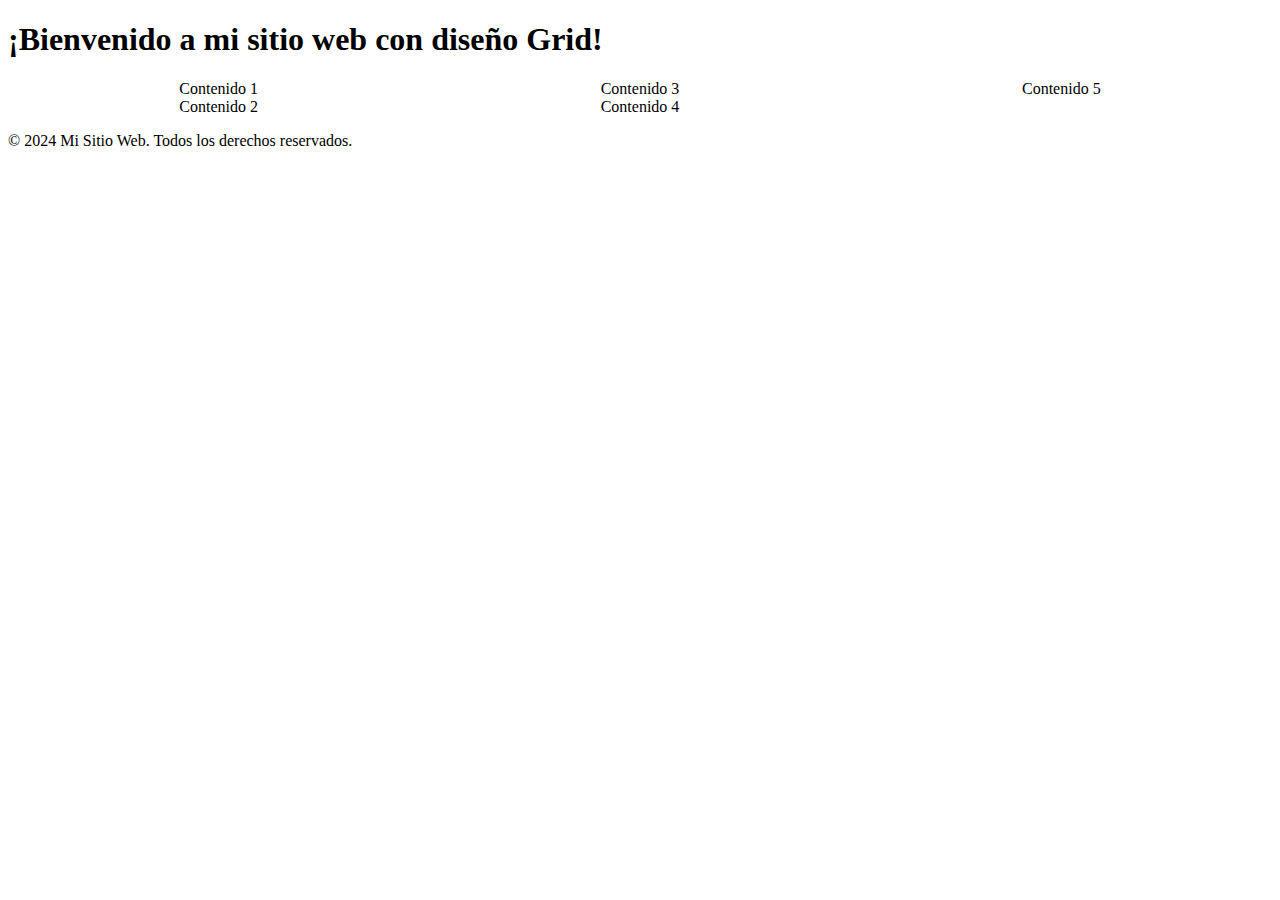
<file: index.html>
<!DOCTYPE html>
<html lang="es">
<head>
<meta charset="UTF-8">
<meta name="viewport" content="width=device-width, initial-scale=1.0">
<title>Diseño con Grid</title>
<link rel="stylesheet" href="index.css">
</head>
<body>
<header>
<h1>¡Bienvenido a mi sitio web con diseño Grid!</h1>
</header>
<main>
<section class="grid-container">
<div class="item1">Contenido 1</div>
<div class="item2">Contenido 3</div>
<div class="item3">Contenido 5</div>
<div class="item4">Contenido 2</div>
<div class="item5">Contenido 4</div>
</section>
</main>
<footer>
<p>&copy; 2024 Mi Sitio Web. Todos los derechos reservados.</p>
</footer>
</body>
</html>
</file>
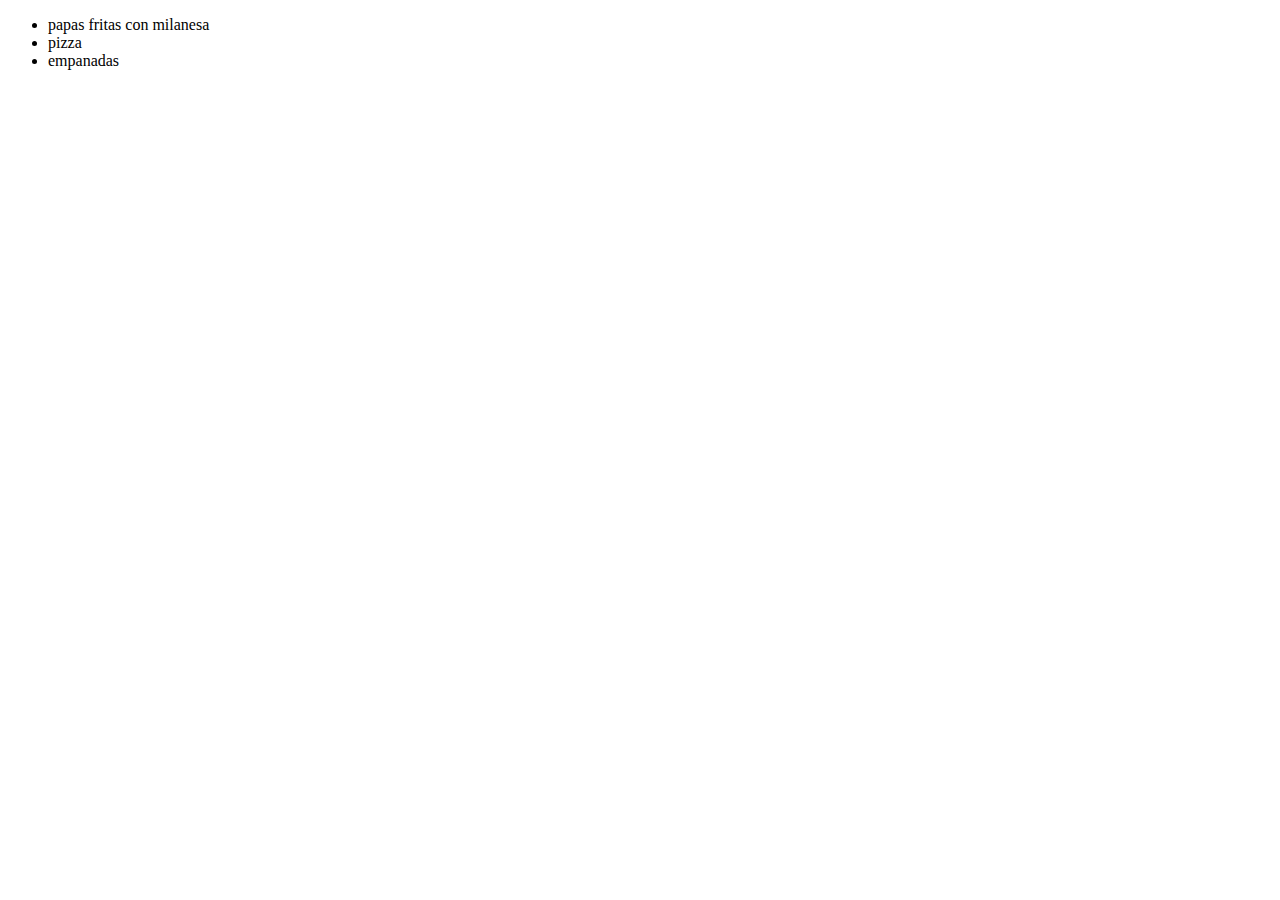
<file: index2.html>
<!DOCTYPE html>
<html lang="en">
<head>
    <meta charset="UTF-8">
    <meta name="viewport" content="width=device-width, initial-scale=1.0">
    <title>menu</title>
</head>
<body>
    <ul>
        <li>papas fritas con milanesa</li>
        <li>pizza</li>
        <li>empanadas</li>
    </ul>
    
</body>
</html>
</file>
<file: index.css>
.grid-container {
    display: grid;
    grid-template-columns: repeat(3, 1fr);
text-align: center;}
.grid-container{display: flex:table-column;}
</file>
